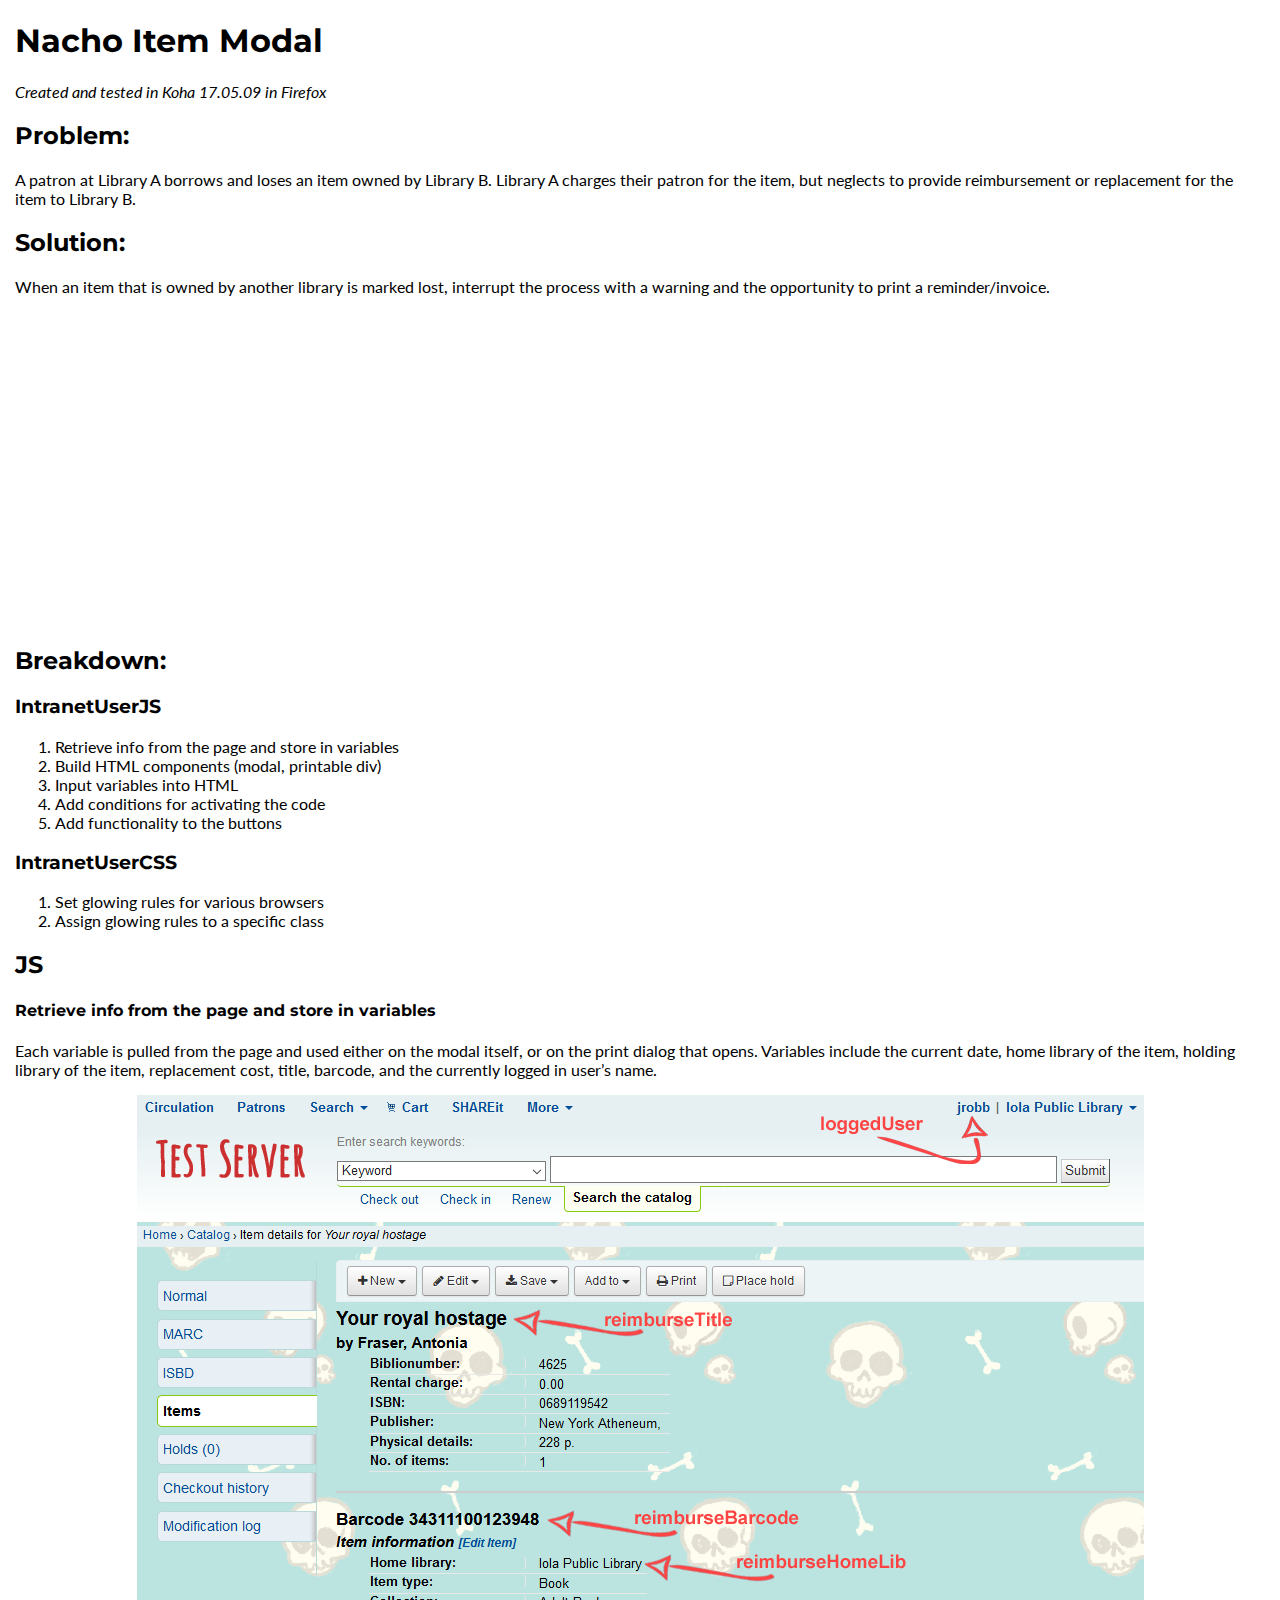
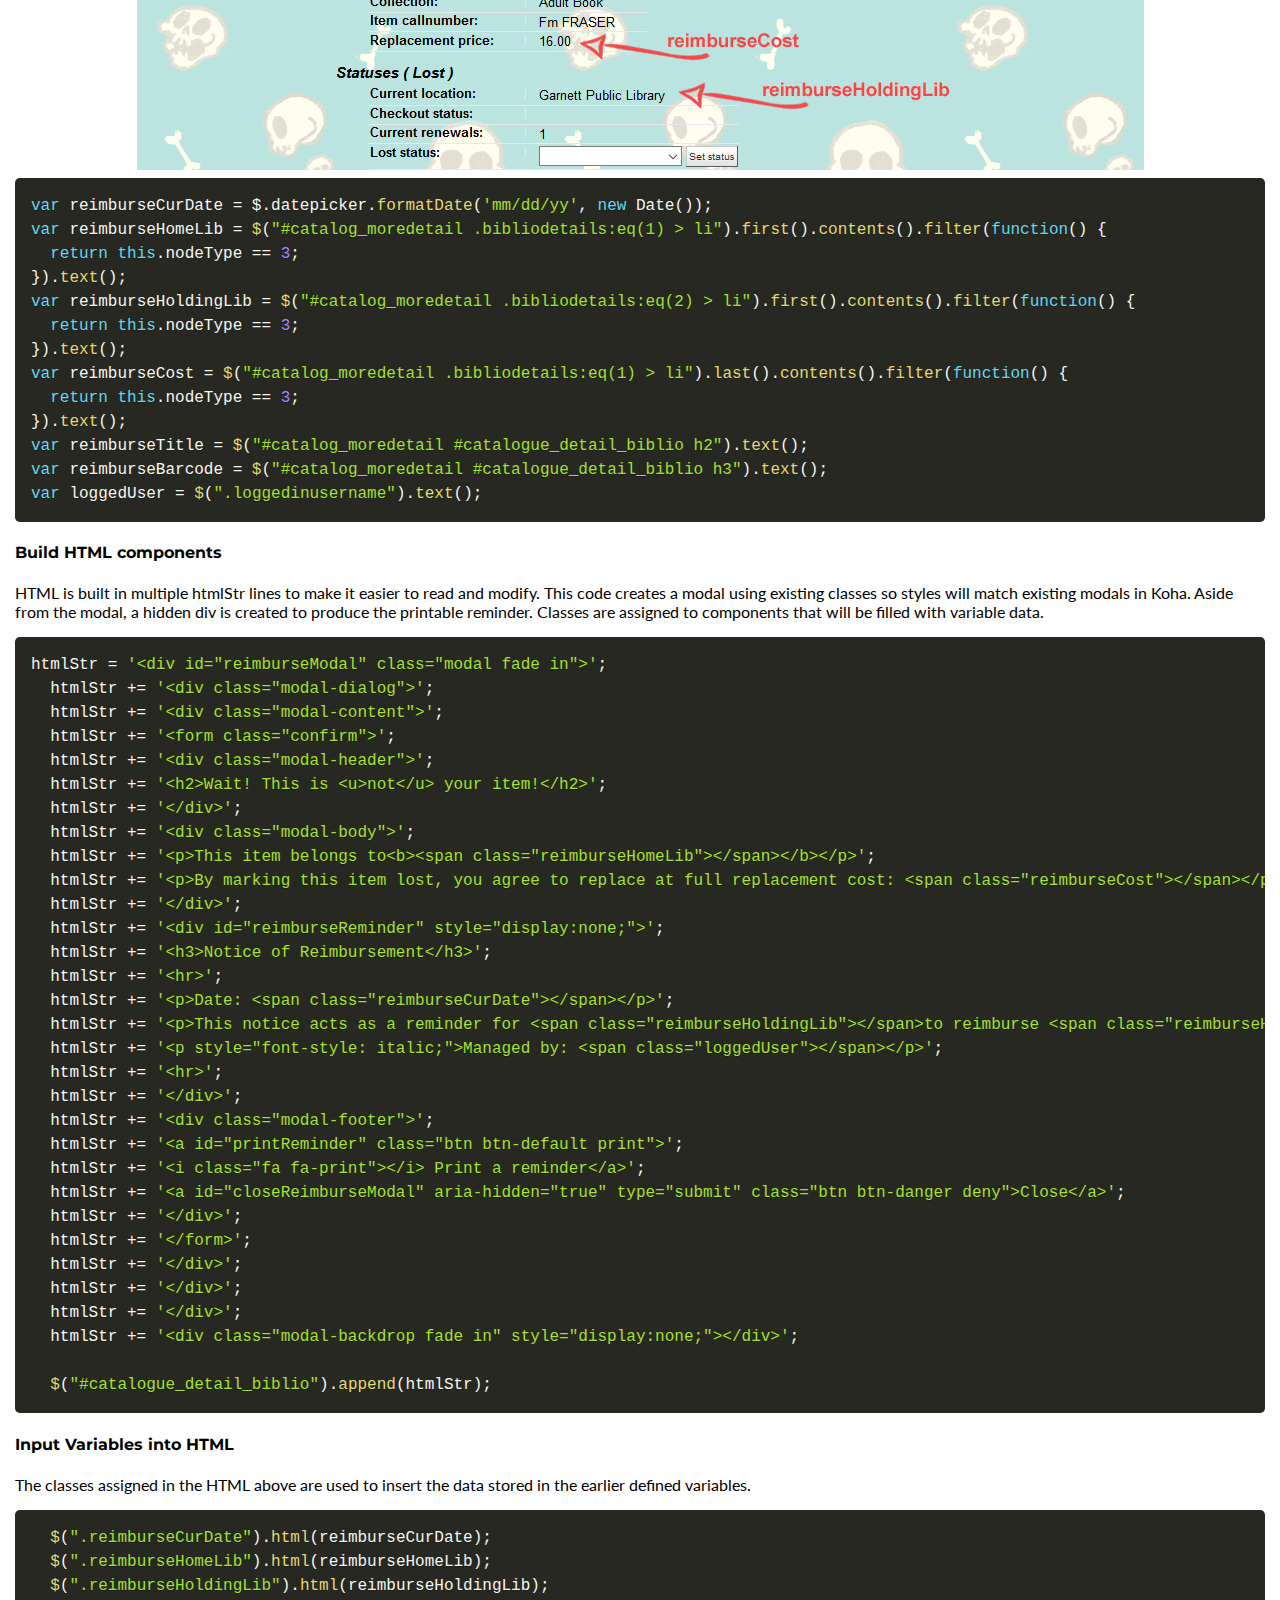
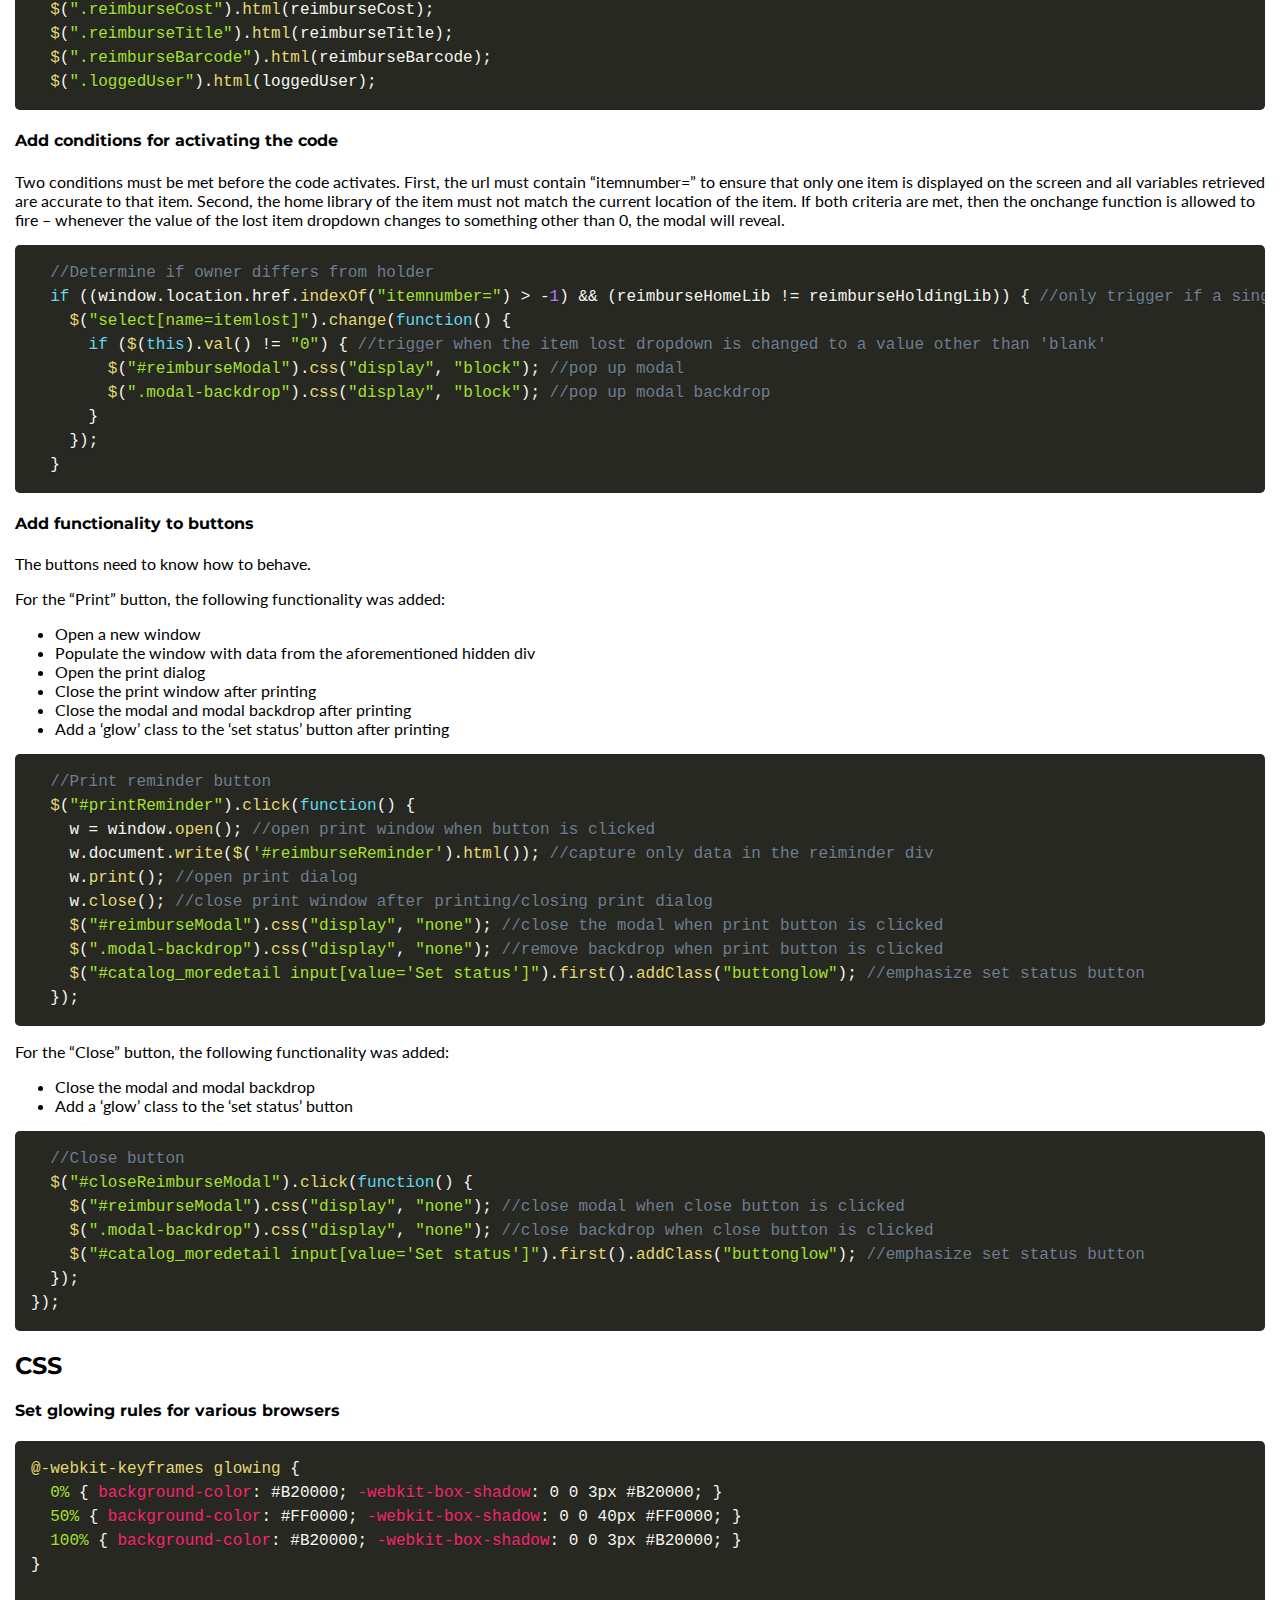
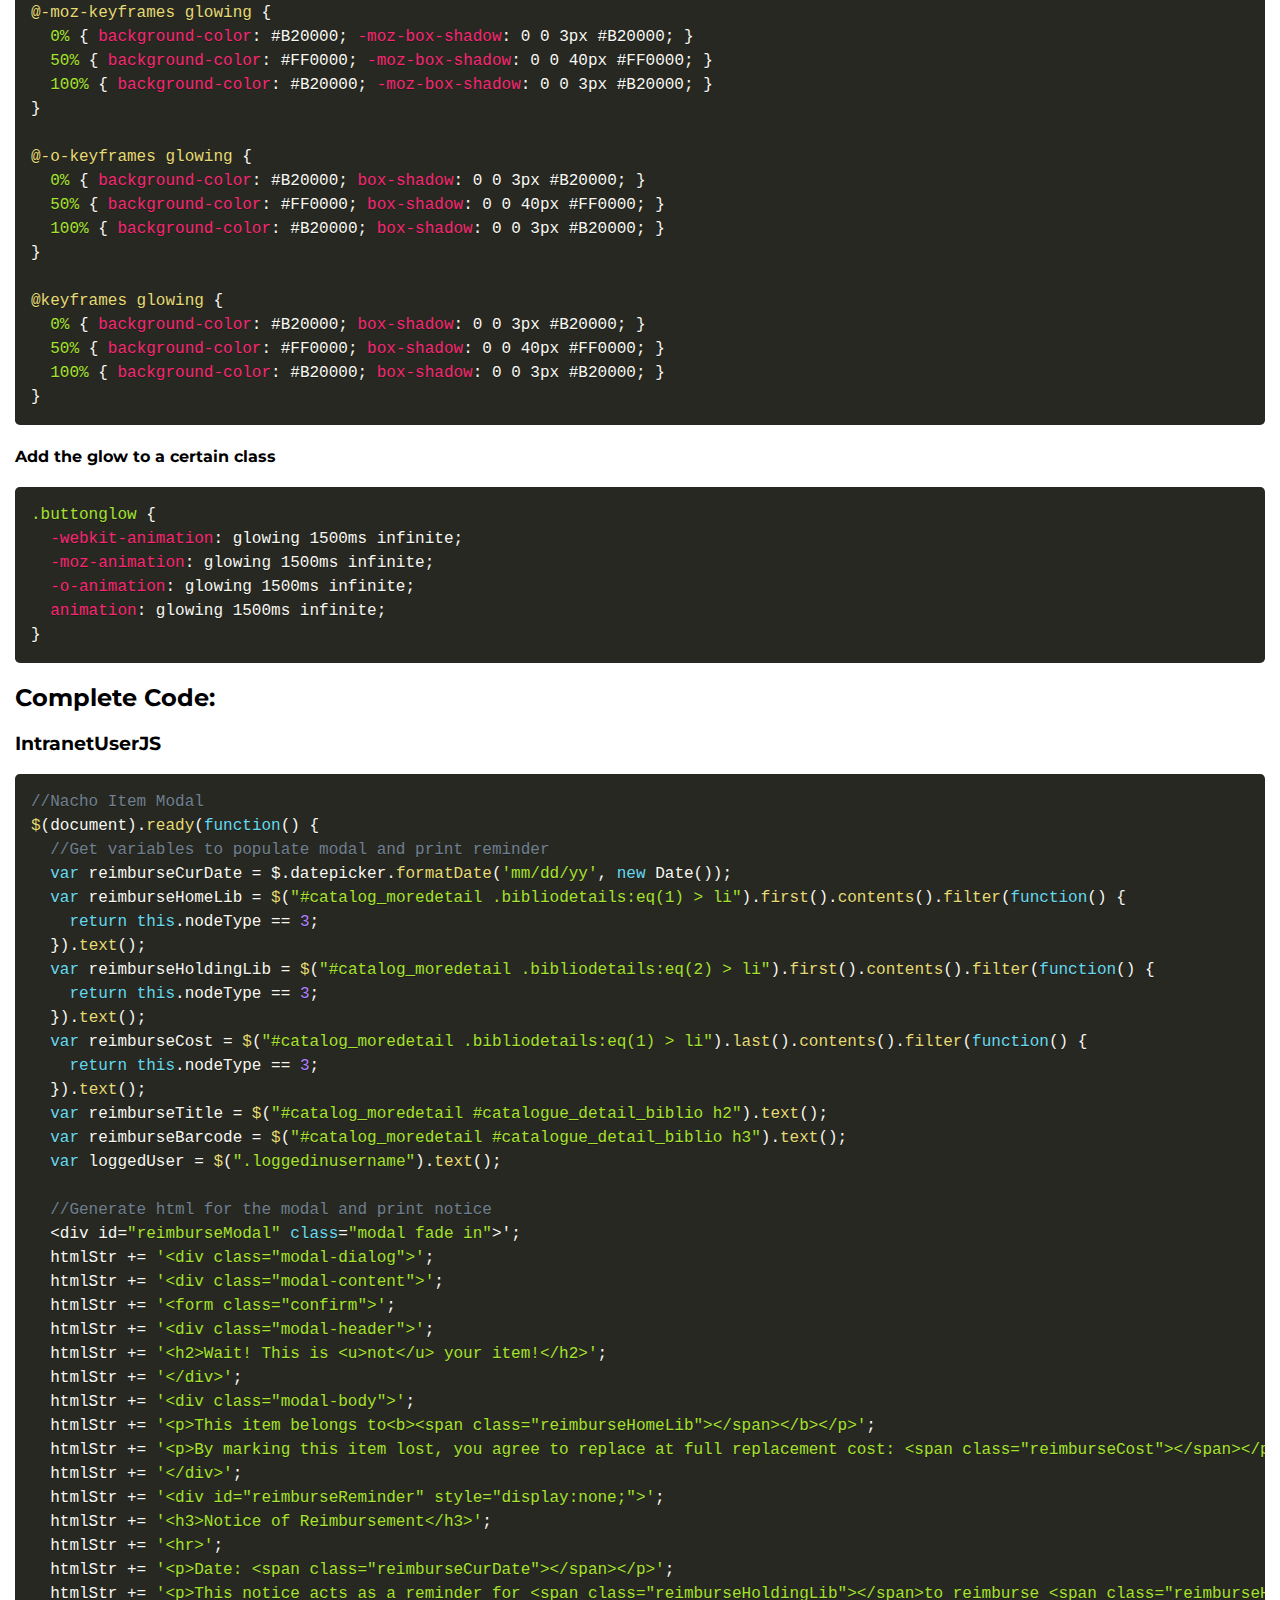
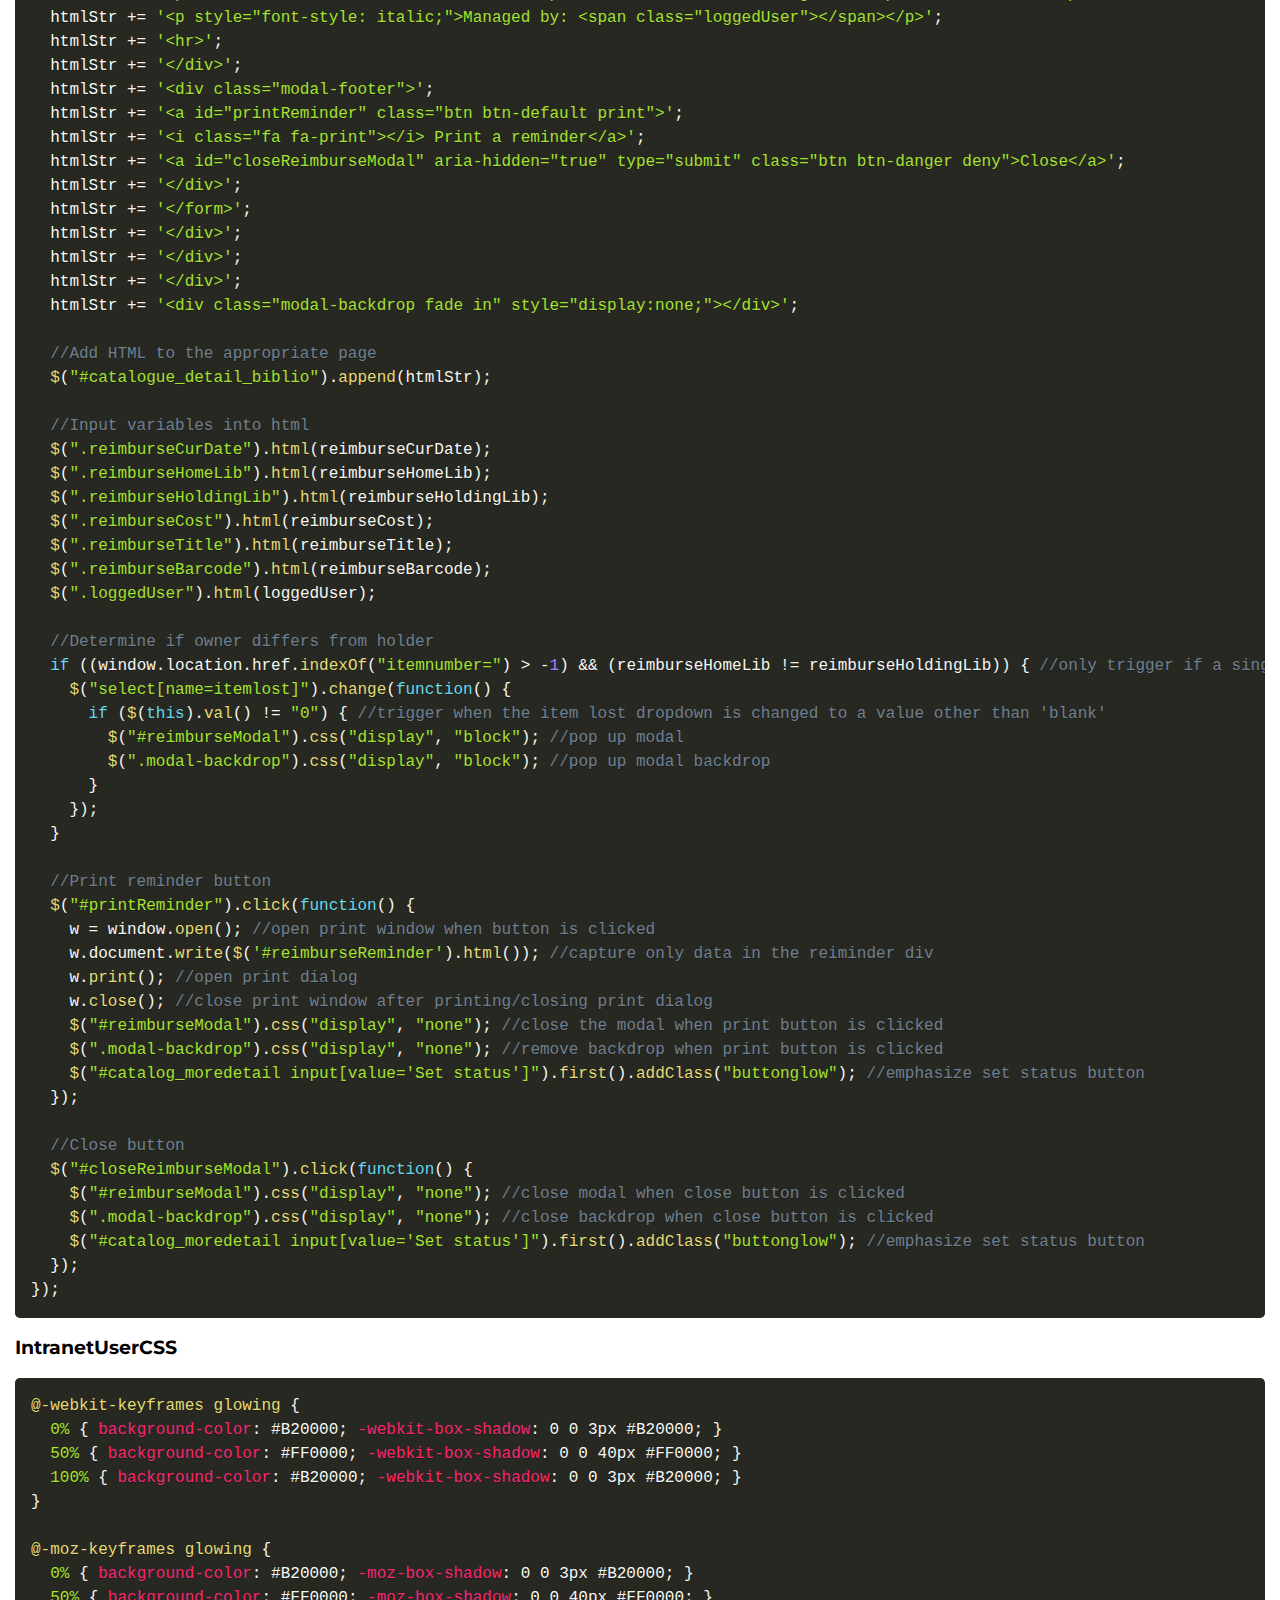
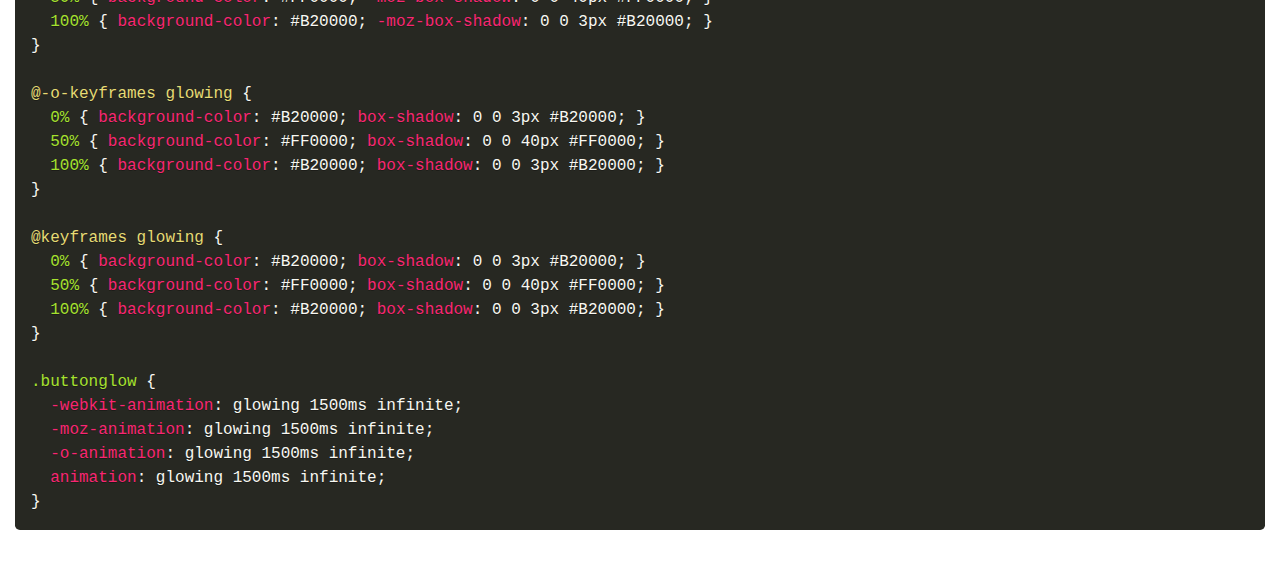
<file: NachoItem.html>
<!doctype html>


<html lang="en">

<head>
  <meta charset="utf-8">

  <title>Nacho Item Modal</title>
  <meta name="description" content="Nacho Modal">
  <meta name="author" content="jrobb">

  <link rel="stylesheet" href="css/styles.css">
  <link href="css/prism.css" rel="stylesheet" />

  <!--[if lt IE 9]>
  <script src="http://html5shiv.googlecode.com/svn/trunk/html5.js"></script>
  <![endif]-->
</head>

<body style="width: 1250px; margin: 0 auto 40px; ">
  <h1>Nacho Item Modal</h1>
  <em>Created and tested in Koha 17.05.09 in Firefox</em>
  <h2>Problem:</h2>
  <p>A patron at Library A borrows and loses an item owned by Library B. Library A charges their patron for the item, but neglects to provide reimbursement or replacement for the item to Library B.</p>
  <h2>Solution:</h2>
  <p>When an item that is owned by another library is marked lost, interrupt the process with a warning and the opportunity to print a reminder/invoice.</p>
<iframe width="560" height="315" src="https://www.youtube.com/embed/e1tmEg17bnw?rel=0" frameborder="0" allow="autoplay; encrypted-media" allowfullscreen style="display: block; margin:0 auto;"></iframe>
  <h2>Breakdown:</h2>
  <h3>IntranetUserJS</h3>
  <ol>
    <li>Retrieve info from the page and store in variables</li>
    <li>Build HTML components (modal, printable div)</li>
    <li>Input variables into HTML</li>
    <li>Add conditions for activating the code</li>
    <li>Add functionality to the buttons</li>
  </ol>
  <h3>IntranetUserCSS</h3>
  <ol>
    <li>Set glowing rules for various browsers</li>
    <li>Assign glowing rules to a specific class</li>
  </ol>
  <h2>JS</h2>
  <h4>Retrieve info from the page and store in variables</h4>
  <p>Each variable is pulled from the page and used either on the modal itself, or on the print dialog that opens. Variables include the current date, home library of the item, holding library of the item, replacement cost, title, barcode, and the currently
    logged in user’s name.</p>
  <img src="img/variables.png" alt="variables" style="display: block; margin:0 auto;">
  <pre><code class="language-js">var reimburseCurDate = $.datepicker.formatDate('mm/dd/yy', new Date());
var reimburseHomeLib = $("#catalog_moredetail .bibliodetails:eq(1) > li").first().contents().filter(function() {
  return this.nodeType == 3;
}).text();
var reimburseHoldingLib = $("#catalog_moredetail .bibliodetails:eq(2) > li").first().contents().filter(function() {
  return this.nodeType == 3;
}).text();
var reimburseCost = $("#catalog_moredetail .bibliodetails:eq(1) > li").last().contents().filter(function() {
  return this.nodeType == 3;
}).text();
var reimburseTitle = $("#catalog_moredetail #catalogue_detail_biblio h2").text();
var reimburseBarcode = $("#catalog_moredetail #catalogue_detail_biblio h3").text();
var loggedUser = $(".loggedinusername").text();</code></pre>
  <h4>Build HTML components</h4>
  <p>HTML is built in multiple htmlStr lines to make it easier to read and modify. This code creates a modal using existing classes so styles will match existing modals in Koha. Aside from the modal, a hidden div is created to produce the printable reminder.
    Classes are assigned to components that will be filled with variable data.</p>
  <pre><code class="language-js">htmlStr = '&lt;div id="reimburseModal" class="modal fade in"&gt;';
  htmlStr += '&lt;div class="modal-dialog"&gt;';
  htmlStr += '&lt;div class="modal-content"&gt;';
  htmlStr += '&lt;form class="confirm"&gt;';
  htmlStr += '&lt;div class="modal-header"&gt;';
  htmlStr += '&lt;h2&gt;Wait! This is &lt;u&gt;not&lt;/u&gt; your item!&lt;/h2&gt;';
  htmlStr += '&lt;/div&gt;';
  htmlStr += '&lt;div class="modal-body"&gt;';
  htmlStr += '&lt;p&gt;This item belongs to&lt;b&gt;&lt;span class="reimburseHomeLib"&gt;&lt;/span&gt;&lt;/b&gt;&lt;/p&gt;';
  htmlStr += '&lt;p&gt;By marking this item lost, you agree to replace at full replacement cost: &lt;span class="reimburseCost"&gt;&lt;/span&gt;&lt;/p&gt;';
  htmlStr += '&lt;/div&gt;';
  htmlStr += '&lt;div id="reimburseReminder" style="display:none;"&gt;';
  htmlStr += '&lt;h3&gt;Notice of Reimbursement&lt;/h3&gt;';
  htmlStr += '&lt;hr&gt;';
  htmlStr += '&lt;p&gt;Date: &lt;span class="reimburseCurDate"&gt;&lt;/span&gt;&lt;/p&gt;';
  htmlStr += '&lt;p&gt;This notice acts as a reminder for &lt;span class="reimburseHoldingLib"&gt;&lt;/span&gt;to reimburse &lt;span class="reimburseHomeLib" style="font-weight:bold;"&gt;&lt;/span&gt;in the amount of &lt;span class="reimburseCost" style="font-weight: bold;"&gt;&lt;/span&gt;for &lt;span class="reimburseTitle" style="text-decoration: underline;"&gt;&lt;/span&gt; ( &lt;span class="reimburseBarcode"&gt;&lt;/span&gt;).&lt;/p&gt;';
  htmlStr += '&lt;p style="font-style: italic;"&gt;Managed by: &lt;span class="loggedUser"&gt;&lt;/span&gt;&lt;/p&gt;';
  htmlStr += '&lt;hr&gt;';
  htmlStr += '&lt;/div&gt;';
  htmlStr += '&lt;div class="modal-footer"&gt;';
  htmlStr += '&lt;a id="printReminder" class="btn btn-default print"&gt;';
  htmlStr += '&lt;i class="fa fa-print"&gt;&lt;/i&gt; Print a reminder&lt;/a&gt;';
  htmlStr += '&lt;a id="closeReimburseModal" aria-hidden="true" type="submit" class="btn btn-danger deny"&gt;Close&lt;/a&gt;';
  htmlStr += '&lt;/div&gt;';
  htmlStr += '&lt;/form&gt;';
  htmlStr += '&lt;/div&gt;';
  htmlStr += '&lt;/div&gt;';
  htmlStr += '&lt;/div&gt;';
  htmlStr += '&lt;div class="modal-backdrop fade in" style="display:none;"&gt;&lt;/div&gt;';

  $("#catalogue_detail_biblio").append(htmlStr);</code></pre>
  <h4>Input Variables into HTML</h4>
  <p>The classes assigned in the HTML above are used to insert the data stored in the earlier defined variables.</p>
  <pre><code class="language-js">  $(".reimburseCurDate").html(reimburseCurDate);
  $(".reimburseHomeLib").html(reimburseHomeLib);
  $(".reimburseHoldingLib").html(reimburseHoldingLib);
  $(".reimburseCost").html(reimburseCost);
  $(".reimburseTitle").html(reimburseTitle);
  $(".reimburseBarcode").html(reimburseBarcode);
  $(".loggedUser").html(loggedUser);</code></pre>
  <h4>Add conditions for activating the code</h4>
  <p>Two conditions must be met before the code activates. First, the url must contain “itemnumber=” to ensure that only one item is displayed on the screen and all variables retrieved are accurate to that item. Second, the home library of the item must
    not match the current location of the item. If both criteria are met, then the onchange function is allowed to fire – whenever the value of the lost item dropdown changes to something other than 0, the modal will reveal.</p>
  <pre><code class="language-js">  //Determine if owner differs from holder
  if ((window.location.href.indexOf("itemnumber=") > -1) && (reimburseHomeLib != reimburseHoldingLib)) { //only trigger if a single item is selected, and item home library does not match current library
    $("select[name=itemlost]").change(function() {
      if ($(this).val() != "0") { //trigger when the item lost dropdown is changed to a value other than 'blank'
        $("#reimburseModal").css("display", "block"); //pop up modal
        $(".modal-backdrop").css("display", "block"); //pop up modal backdrop
      }
    });
  }</code></pre>
  <h4>Add functionality to buttons</h4>
  <p>The buttons need to know how to behave.</p>
  <p>For the “Print” button, the following functionality was added:</p>
  <ul>
    <li>Open a new window</li>
    <li>Populate the window with data from the aforementioned hidden div</li>
    <li>Open the print dialog</li>
    <li>Close the print window after printing</li>
    <li>Close the modal and modal backdrop after printing</li>
    <li>Add a ‘glow’ class to the ‘set status’ button after printing</li>
  </ul>
  <pre><code class="language-js">  //Print reminder button
  $("#printReminder").click(function() {
    w = window.open(); //open print window when button is clicked
    w.document.write($('#reimburseReminder').html()); //capture only data in the reiminder div
    w.print(); //open print dialog
    w.close(); //close print window after printing/closing print dialog
    $("#reimburseModal").css("display", "none"); //close the modal when print button is clicked
    $(".modal-backdrop").css("display", "none"); //remove backdrop when print button is clicked
    $("#catalog_moredetail input[value='Set status']").first().addClass("buttonglow"); //emphasize set status button
  });</code></pre>
  <p>For the “Close” button, the following functionality was added:</p>
  <ul>
    <li>Close the modal and modal backdrop</li>
    <li>Add a ‘glow’ class to the ‘set status’ button</li>
  </ul>
  <pre><code class="language-js">  //Close button
  $("#closeReimburseModal").click(function() {
    $("#reimburseModal").css("display", "none"); //close modal when close button is clicked
    $(".modal-backdrop").css("display", "none"); //close backdrop when close button is clicked
    $("#catalog_moredetail input[value='Set status']").first().addClass("buttonglow"); //emphasize set status button
  });
});</code></pre>
  <h2>CSS</h2>
  <h4>Set glowing rules for various browsers</h4>
  <pre><code class="language-css">@-webkit-keyframes glowing {
  0% { background-color: #B20000; -webkit-box-shadow: 0 0 3px #B20000; }
  50% { background-color: #FF0000; -webkit-box-shadow: 0 0 40px #FF0000; }
  100% { background-color: #B20000; -webkit-box-shadow: 0 0 3px #B20000; }
}

@-moz-keyframes glowing {
  0% { background-color: #B20000; -moz-box-shadow: 0 0 3px #B20000; }
  50% { background-color: #FF0000; -moz-box-shadow: 0 0 40px #FF0000; }
  100% { background-color: #B20000; -moz-box-shadow: 0 0 3px #B20000; }
}

@-o-keyframes glowing {
  0% { background-color: #B20000; box-shadow: 0 0 3px #B20000; }
  50% { background-color: #FF0000; box-shadow: 0 0 40px #FF0000; }
  100% { background-color: #B20000; box-shadow: 0 0 3px #B20000; }
}

@keyframes glowing {
  0% { background-color: #B20000; box-shadow: 0 0 3px #B20000; }
  50% { background-color: #FF0000; box-shadow: 0 0 40px #FF0000; }
  100% { background-color: #B20000; box-shadow: 0 0 3px #B20000; }
}</code></pre>
  <h4>Add the glow to a certain class</h4>
  <pre><code class="language-css">.buttonglow {
  -webkit-animation: glowing 1500ms infinite;
  -moz-animation: glowing 1500ms infinite;
  -o-animation: glowing 1500ms infinite;
  animation: glowing 1500ms infinite;
}
</code></pre>
  <h2>Complete Code:</h2>
  <h3>IntranetUserJS</h3>
  <pre><code class="language-js">//Nacho Item Modal
$(document).ready(function() {
  //Get variables to populate modal and print reminder
  var reimburseCurDate = $.datepicker.formatDate('mm/dd/yy', new Date());
  var reimburseHomeLib = $("#catalog_moredetail .bibliodetails:eq(1) > li").first().contents().filter(function() {
    return this.nodeType == 3;
  }).text();
  var reimburseHoldingLib = $("#catalog_moredetail .bibliodetails:eq(2) > li").first().contents().filter(function() {
    return this.nodeType == 3;
  }).text();
  var reimburseCost = $("#catalog_moredetail .bibliodetails:eq(1) > li").last().contents().filter(function() {
    return this.nodeType == 3;
  }).text();
  var reimburseTitle = $("#catalog_moredetail #catalogue_detail_biblio h2").text();
  var reimburseBarcode = $("#catalog_moredetail #catalogue_detail_biblio h3").text();
  var loggedUser = $(".loggedinusername").text();

  //Generate html for the modal and print notice
  &lt;div id="reimburseModal" class="modal fade in"&gt;';
  htmlStr += '&lt;div class="modal-dialog"&gt;';
  htmlStr += '&lt;div class="modal-content"&gt;';
  htmlStr += '&lt;form class="confirm"&gt;';
  htmlStr += '&lt;div class="modal-header"&gt;';
  htmlStr += '&lt;h2&gt;Wait! This is &lt;u&gt;not&lt;/u&gt; your item!&lt;/h2&gt;';
  htmlStr += '&lt;/div&gt;';
  htmlStr += '&lt;div class="modal-body"&gt;';
  htmlStr += '&lt;p&gt;This item belongs to&lt;b&gt;&lt;span class="reimburseHomeLib"&gt;&lt;/span&gt;&lt;/b&gt;&lt;/p&gt;';
  htmlStr += '&lt;p&gt;By marking this item lost, you agree to replace at full replacement cost: &lt;span class="reimburseCost"&gt;&lt;/span&gt;&lt;/p&gt;';
  htmlStr += '&lt;/div&gt;';
  htmlStr += '&lt;div id="reimburseReminder" style="display:none;"&gt;';
  htmlStr += '&lt;h3&gt;Notice of Reimbursement&lt;/h3&gt;';
  htmlStr += '&lt;hr&gt;';
  htmlStr += '&lt;p&gt;Date: &lt;span class="reimburseCurDate"&gt;&lt;/span&gt;&lt;/p&gt;';
  htmlStr += '&lt;p&gt;This notice acts as a reminder for &lt;span class="reimburseHoldingLib"&gt;&lt;/span&gt;to reimburse &lt;span class="reimburseHomeLib" style="font-weight:bold;"&gt;&lt;/span&gt;in the amount of &lt;span class="reimburseCost" style="font-weight: bold;"&gt;&lt;/span&gt;for &lt;span class="reimburseTitle" style="text-decoration: underline;"&gt;&lt;/span&gt; ( &lt;span class="reimburseBarcode"&gt;&lt;/span&gt;).&lt;/p&gt;';
  htmlStr += '&lt;p style="font-style: italic;"&gt;Managed by: &lt;span class="loggedUser"&gt;&lt;/span&gt;&lt;/p&gt;';
  htmlStr += '&lt;hr&gt;';
  htmlStr += '&lt;/div&gt;';
  htmlStr += '&lt;div class="modal-footer"&gt;';
  htmlStr += '&lt;a id="printReminder" class="btn btn-default print"&gt;';
  htmlStr += '&lt;i class="fa fa-print"&gt;&lt;/i&gt; Print a reminder&lt;/a&gt;';
  htmlStr += '&lt;a id="closeReimburseModal" aria-hidden="true" type="submit" class="btn btn-danger deny"&gt;Close&lt;/a&gt;';
  htmlStr += '&lt;/div&gt;';
  htmlStr += '&lt;/form&gt;';
  htmlStr += '&lt;/div&gt;';
  htmlStr += '&lt;/div&gt;';
  htmlStr += '&lt;/div&gt;';
  htmlStr += '&lt;div class="modal-backdrop fade in" style="display:none;"&gt;&lt;/div&gt;';

  //Add HTML to the appropriate page
  $("#catalogue_detail_biblio").append(htmlStr);

  //Input variables into html
  $(".reimburseCurDate").html(reimburseCurDate);
  $(".reimburseHomeLib").html(reimburseHomeLib);
  $(".reimburseHoldingLib").html(reimburseHoldingLib);
  $(".reimburseCost").html(reimburseCost);
  $(".reimburseTitle").html(reimburseTitle);
  $(".reimburseBarcode").html(reimburseBarcode);
  $(".loggedUser").html(loggedUser);

  //Determine if owner differs from holder
  if ((window.location.href.indexOf("itemnumber=") > -1) && (reimburseHomeLib != reimburseHoldingLib)) { //only trigger if a single item is selected, and item home library does not match current library
    $("select[name=itemlost]").change(function() {
      if ($(this).val() != "0") { //trigger when the item lost dropdown is changed to a value other than 'blank'
        $("#reimburseModal").css("display", "block"); //pop up modal
        $(".modal-backdrop").css("display", "block"); //pop up modal backdrop
      }
    });
  }

  //Print reminder button
  $("#printReminder").click(function() {
    w = window.open(); //open print window when button is clicked
    w.document.write($('#reimburseReminder').html()); //capture only data in the reiminder div
    w.print(); //open print dialog
    w.close(); //close print window after printing/closing print dialog
    $("#reimburseModal").css("display", "none"); //close the modal when print button is clicked
    $(".modal-backdrop").css("display", "none"); //remove backdrop when print button is clicked
    $("#catalog_moredetail input[value='Set status']").first().addClass("buttonglow"); //emphasize set status button
  });

  //Close button
  $("#closeReimburseModal").click(function() {
    $("#reimburseModal").css("display", "none"); //close modal when close button is clicked
    $(".modal-backdrop").css("display", "none"); //close backdrop when close button is clicked
    $("#catalog_moredetail input[value='Set status']").first().addClass("buttonglow"); //emphasize set status button
  });
});
</code></pre>
  <h3>IntranetUserCSS</h3>
  <pre><code class="language-css">@-webkit-keyframes glowing {
  0% { background-color: #B20000; -webkit-box-shadow: 0 0 3px #B20000; }
  50% { background-color: #FF0000; -webkit-box-shadow: 0 0 40px #FF0000; }
  100% { background-color: #B20000; -webkit-box-shadow: 0 0 3px #B20000; }
}

@-moz-keyframes glowing {
  0% { background-color: #B20000; -moz-box-shadow: 0 0 3px #B20000; }
  50% { background-color: #FF0000; -moz-box-shadow: 0 0 40px #FF0000; }
  100% { background-color: #B20000; -moz-box-shadow: 0 0 3px #B20000; }
}

@-o-keyframes glowing {
  0% { background-color: #B20000; box-shadow: 0 0 3px #B20000; }
  50% { background-color: #FF0000; box-shadow: 0 0 40px #FF0000; }
  100% { background-color: #B20000; box-shadow: 0 0 3px #B20000; }
}

@keyframes glowing {
  0% { background-color: #B20000; box-shadow: 0 0 3px #B20000; }
  50% { background-color: #FF0000; box-shadow: 0 0 40px #FF0000; }
  100% { background-color: #B20000; box-shadow: 0 0 3px #B20000; }
}

.buttonglow {
  -webkit-animation: glowing 1500ms infinite;
  -moz-animation: glowing 1500ms infinite;
  -o-animation: glowing 1500ms infinite;
  animation: glowing 1500ms infinite;
}</code></pre>
  <script src="js/prism.js"></script>
</body>

</html>
</file>
<file: css/styles.css>
@import url('https://fonts.googleapis.com/css?family=Lato|Montserrat:700');

body {
  font-family: 'Lato', sans-serif;
}

h1, h2, h3, h4, h5 {
  font-family: 'Montserrat', sans-serif;
}
</file>
<file: css/prism.css>
/* PrismJS 1.13.0
http://prismjs.com/download.html#themes=prism-okaidia&languages=markup+css+clike+javascript */
/**
 * okaidia theme for JavaScript, CSS and HTML
 * Loosely based on Monokai textmate theme by http://www.monokai.nl/
 * @author ocodia
 */

code[class*="language-"],
pre[class*="language-"] {
	color: #f8f8f2;
	background: none;
	text-shadow: 0 1px rgba(0, 0, 0, 0.3);
	font-family: Consolas, Monaco, 'Andale Mono', 'Ubuntu Mono', monospace;
	text-align: left;
	white-space: pre;
	word-spacing: normal;
	word-break: normal;
	word-wrap: normal;
	line-height: 1.5;

	-moz-tab-size: 4;
	-o-tab-size: 4;
	tab-size: 4;

	-webkit-hyphens: none;
	-moz-hyphens: none;
	-ms-hyphens: none;
	hyphens: none;
}

/* Code blocks */
pre[class*="language-"] {
	padding: 1em;
	margin: .5em 0;
	overflow: auto;
	border-radius: 0.3em;
}

:not(pre) > code[class*="language-"],
pre[class*="language-"] {
	background: #272822;
}

/* Inline code */
:not(pre) > code[class*="language-"] {
	padding: .1em;
	border-radius: .3em;
	white-space: normal;
}

.token.comment,
.token.prolog,
.token.doctype,
.token.cdata {
	color: slategray;
}

.token.punctuation {
	color: #f8f8f2;
}

.namespace {
	opacity: .7;
}

.token.property,
.token.tag,
.token.constant,
.token.symbol,
.token.deleted {
	color: #f92672;
}

.token.boolean,
.token.number {
	color: #ae81ff;
}

.token.selector,
.token.attr-name,
.token.string,
.token.char,
.token.builtin,
.token.inserted {
	color: #a6e22e;
}

.token.operator,
.token.entity,
.token.url,
.language-css .token.string,
.style .token.string,
.token.variable {
	color: #f8f8f2;
}

.token.atrule,
.token.attr-value,
.token.function {
	color: #e6db74;
}

.token.keyword {
	color: #66d9ef;
}

.token.regex,
.token.important {
	color: #fd971f;
}

.token.important,
.token.bold {
	font-weight: bold;
}
.token.italic {
	font-style: italic;
}

.token.entity {
	cursor: help;
}
</file>
